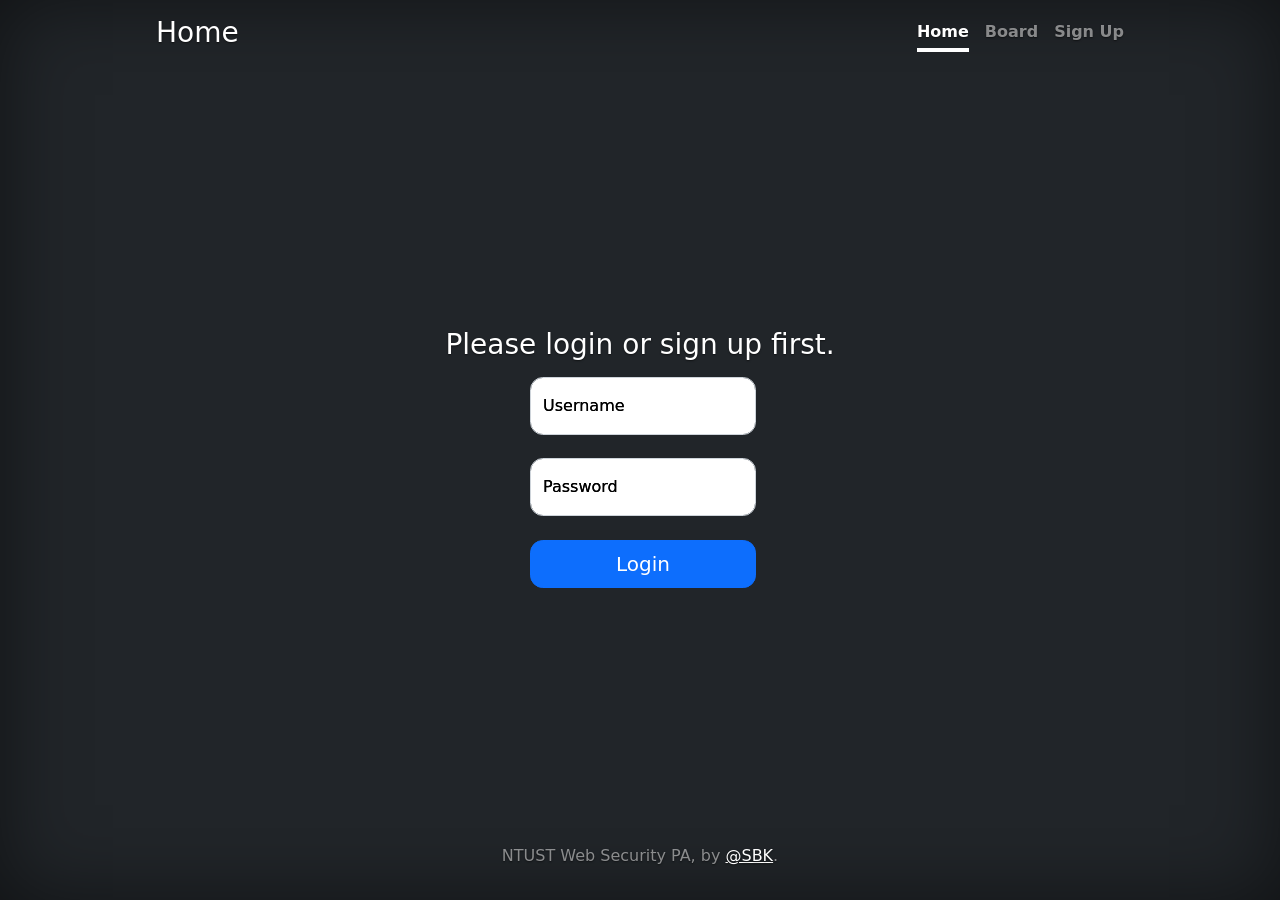
<file: www/index.html>
<!doctype html>
<html lang="en" class="h-100">
  <head>
    <meta charset="utf-8">
    <meta name="viewport" content="width=device-width, initial-scale=1">
    <meta name="description" content="The homework of NTUSTWS lecture.">
    <meta name="author" content="SBK">
    <meta name="keywords" content="web security, html, css, js, ntust" />
    <title>Home</title>

    <!-- Bootstrap core CSS -->
    <link href="./css/bootstrap.min.css" rel="stylesheet">   
    <!-- Custom styles for this template -->
    <link href="./css/index.css" rel="stylesheet">
  </head>
  <body class="d-flex h-100 text-center text-white bg-dark">
    <div class="cover-container-adjust d-flex w-100 h-100 p-3 mx-auto flex-column">
      <header class="mb-auto">
        <div>
          <h3 class="float-md-start mb-0" href="index.html">Home</h3>
          <nav class="nav nav-masthead justify-content-center float-md-end">
            <a class="nav-link active" aria-current="page" href="#">Home</a>
            <a class="nav-link" href="board.php">Board</a>
            <a class="nav-link" href="signup.php">Sign Up</a>
          </nav>
        </div>
      </header>
      
      <main class="">
        <h1 class="h3 mb-3 h1-adjust">Please login or sign up first.</h1>
        <div class="padding-left-mid signin-part">
          <form method="POST" action="login.php" name="login">
            <div class="text-black" style="text-shadow:0 0 0">
              <div class="form-floating form-floating-adjust">
                <input class="form-control input-adjust" id="floatingInput" placeholder="Username" type="text" name="username"><br><br>
                <label for="floatingInput">Username</label>
              </div>

              <div class="form-floating">
                <input class="form-control input-adjust" id="floatingPassword" placeholder="Password" type="password" name="password"></br></br>
                <label for="floatingPassword">Password</label>
              </div>
            </div>
            <button  class="w-100 btn btn-lg btn-primary btn-adjust" type="submit" name="login_submit">Login</button>
          </form>
        </div>
      </main>

      <footer class="mt-auto text-white-50">
        <p>NTUST Web Security PA, by <a href="https://github.com/bernie6401" class="text-white">@SBK</a>.</p>
      </footer>
    </div>
  </body>
</html>
</file>
<file: www/css/index.css>
/* except sign in part */
.cover-container-adjust
{
    max-width: 1000px;
}
.btn-secondary,
.btn-secondary:hover,
.btn-secondary:focus
{
    color: #333;
    text-shadow: none;
}

body
{
    text-shadow: 0 .05rem .1rem rgba(0, 0, 0, .5);
    box-shadow: inset 0 0 5rem rgba(0, 0, 0, .5);
}

.cover-container {max-width: 42em;}


.nav-masthead .nav-link
{
    padding: .25rem 0;
    font-weight: 700;
    color: rgba(255, 255, 255, .5);
    background-color: transparent;
    border-bottom: .25rem solid transparent;
}
.nav-masthead .nav-link:hover,
.nav-masthead .nav-link:focus
{
    border-bottom-color: rgb(255, 255, 255, .25);
}

.nav-masthead .nav-link + .nav-link
{
    margin-left: 1rem;
}

.nav-masthead .active
{
    color: #fff;
    border-bottom-color: #fff;
}


/* sign in part */
:root{--border-radius:0.8rem}
html,body{height: 100%}
.none{display: none}
#verify-false-1 #verify-true-1{margin-top: 10px;}
.padding-left-mid
{
    max-width: 226.7px;
    position: relative;
    left: 50%;
    margin-left: -110px;
}
.signin-part
{
    display: flex!important;
    /* align-items: center!important; */
}
.input-adjust
{
    width: auto;
    border-radius: var(--border-radius);
    display: inline;
}
.h1-adjust
{
    margin-top: 20px;
}
.btn-adjust
{
    border-radius: var(--border-radius);
}
.form-floating-adjust
{
    margin-bottom: -1px;
}
</file>
